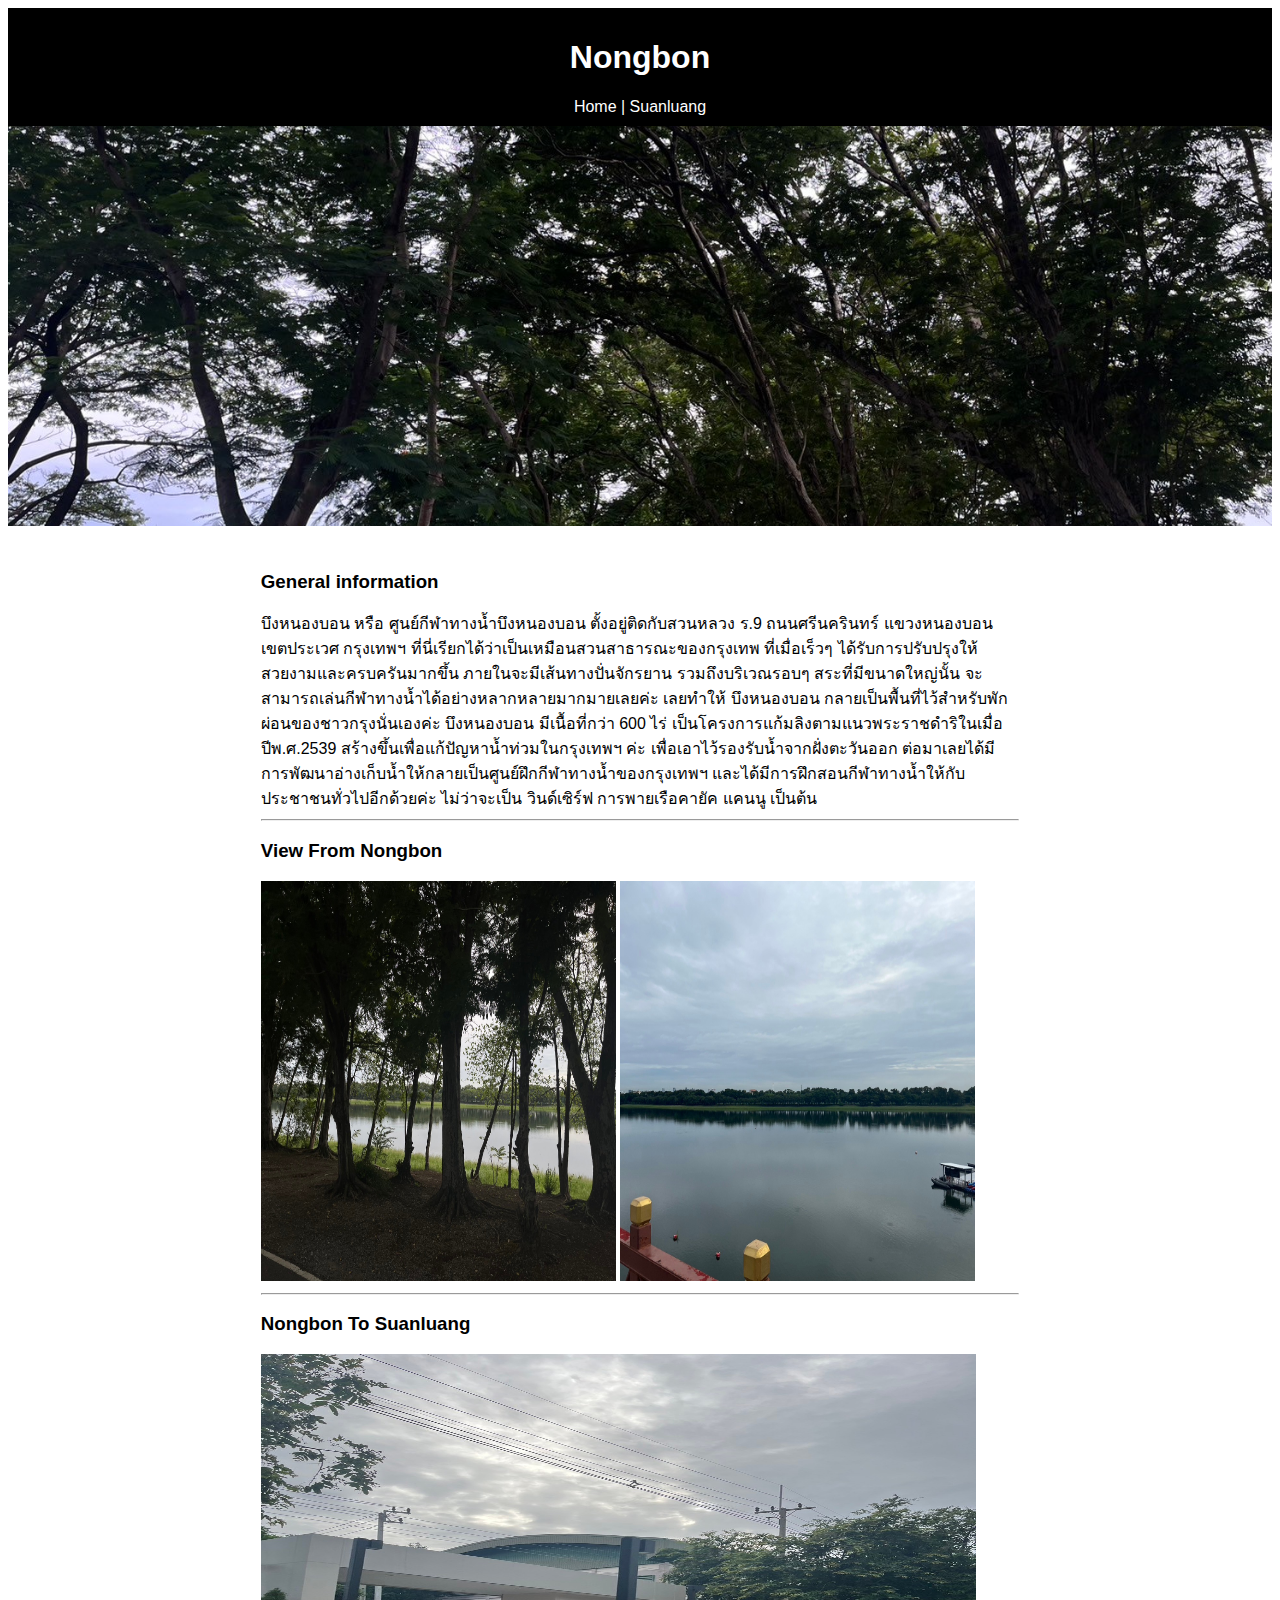
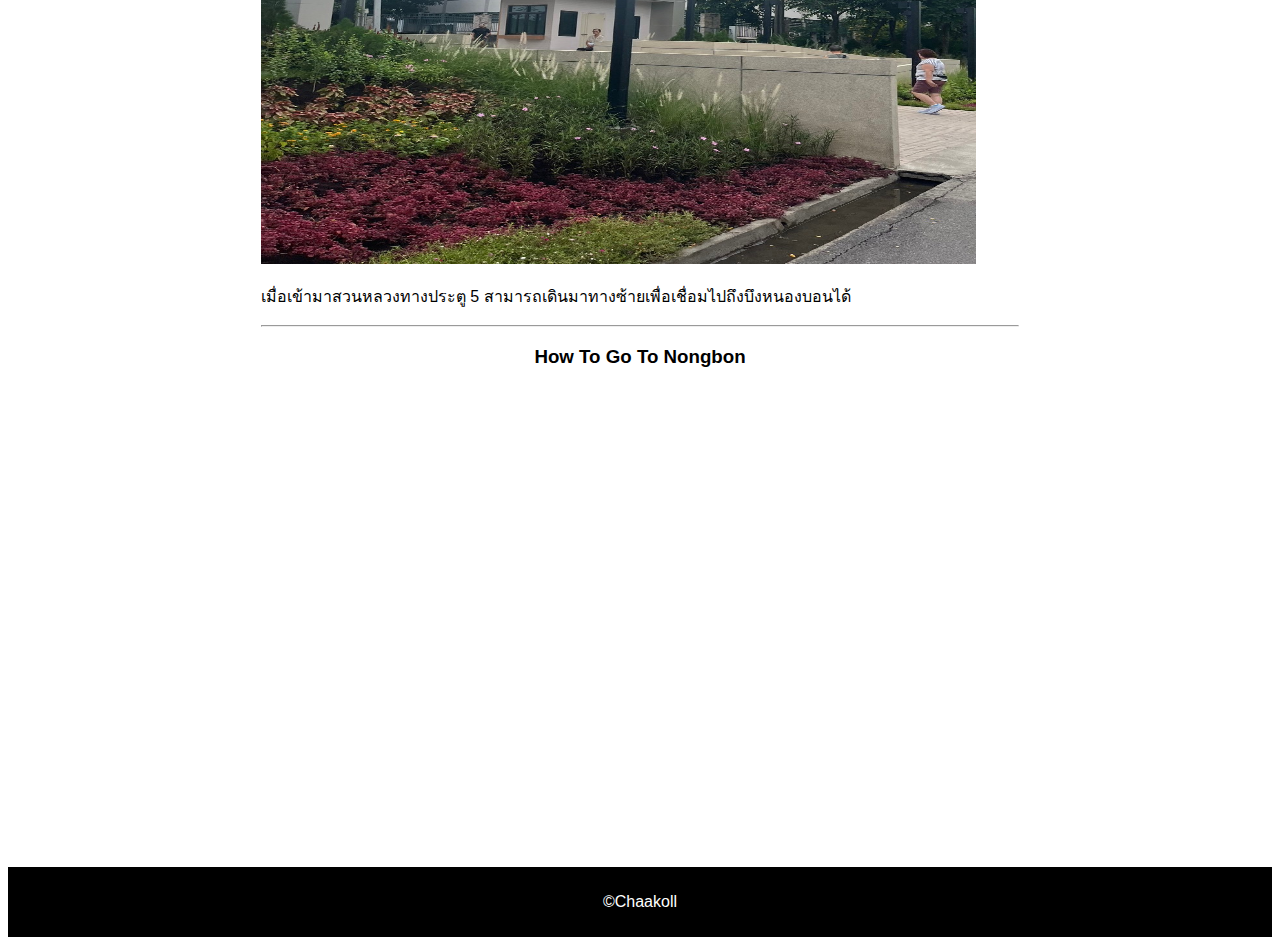
<file: Nongbon.html>
<!DOCTYPE html>
<html lang="en">
<head>
    <meta charset="UTF-8">
    <meta name="viewport" content="width=device-width, initial-scale=1.0">
    <title>Nongbon</title>
</head>
<header >
    <h1>Nongbon</h1>
    
        <nav>
          <a href="./index.html">Home</a>
          |
          <a href="./Suanluang.html">Suanluang</a>
        </nav>
      
   </header>
<link rel="stylesheet" href="style.css">
<body>
    

    
        

        <section class="nb">
       
        </section>
    <div class="bii">
        <h3>General information</h3>
        <section class="arai">
        บึงหนองบอน หรือ ศูนย์กีฬาทางน้ำบึงหนองบอน ตั้งอยู่ติดกับสวนหลวง ร.9 ถนนศรีนครินทร์ แขวงหนองบอน เขตประเวศ กรุงเทพฯ ที่นี่เรียกได้ว่าเป็นเหมือนสวนสาธารณะของกรุงเทพ ที่เมื่อเร็วๆ ได้รับการปรับปรุงให้สวยงามและครบครันมากขึ้น ภายในจะมีเส้นทางปั่นจักรยาน รวมถึงบริเวณรอบๆ สระที่มีขนาดใหญ่นั้น จะสามารถเล่นกีฬาทางน้ำได้อย่างหลากหลายมากมายเลยค่ะ เลยทำให้ บึงหนองบอน กลายเป็นพื้นที่ไว้สำหรับพักผ่อนของชาวกรุงนั่นเองค่ะ
     บึงหนองบอน มีเนื้อที่กว่า 600 ไร่ เป็นโครงการแก้มลิงตามแนวพระราชดำริในเมื่อปีพ.ศ.2539 สร้างขึ้นเพื่อแก้ปัญหาน้ำท่วมในกรุงเทพฯ ค่ะ เพื่อเอาไว้รองรับน้ำจากฝั่งตะวันออก ต่อมาเลยได้มีการพัฒนาอ่างเก็บน้ำให้กลายเป็นศูนย์ฝึกกีฬาทางน้ำของกรุงเทพฯ และได้มีการฝึกสอนกีฬาทางน้ำให้กับประชาชนทั่วไปอีกด้วยค่ะ ไม่ว่าจะเป็น วินด์เซิร์ฟ การพายเรือคายัค แคนนู เป็นต้น
    </section>
<hr/>

   <section>
    <h3>View From Nongbon</h3>
    <img src="./photo/vfnb1.jpg"height="400px" width="355px">
    <img src="./photo/vfnb2.jpg"height="400px" width="355px">
   </section>
<hr/>
    <section >
        <h3>Nongbon To Suanluang</h3>
        <img src="./photo/link.jpg" height="510px" width="715px">
        <p><b></b>เมื่อเข้ามาสวนหลวงทางประตู 5 สามารถเดินมาทางซ้ายเพื่อเชื่อมไปถึงบึงหนองบอนได้</b></p>
    </section>
    

<hr/>
    <section >
        <center><h3>How To Go To Nongbon</h3></center>
    
    <center>
        <iframe
        src="https://www.google.com/maps/embed?pb=!1m18!1m12!1m3!1d3876.6335352774395!2d100.65952137589439!3d13.680033598949493!2m3!1f0!2f0!3f0!3m2!1i1024!2i768!4f13.1!3m3!1m2!1s0x311d5fd4f92f3d87%3A0xa6a297358bb5c384!2z4Lib4Lij4Liw4LiV4Li54LmA4Lif4Li34LmI4Lit4LiH4Lif4LmJ4LiyICjguJvguKPguLDguJXguLkgNiDguKrguKfguJnguKvguKXguKfguIcg4LijLjkp!5e0!3m2!1sth!2sth!4v1720869842968!5m2!1sth!2sth" width="600" height="450" style="border:0;" allowfullscreen="" loading="lazy" referrerpolicy="no-referrer-when-downgrade"
        width="00"
        height="450"
        style="border: 0"
        allowfullscreen=""
        loading="lazy"
        referrerpolicy="no-referrer-when-downgrade"
        ></iframe>
       </center>
    </section>
    
</div>
    <footer>
        <p>&copy;Chaakoll</p>
      </footer>
    
</body>
</html>
</file>
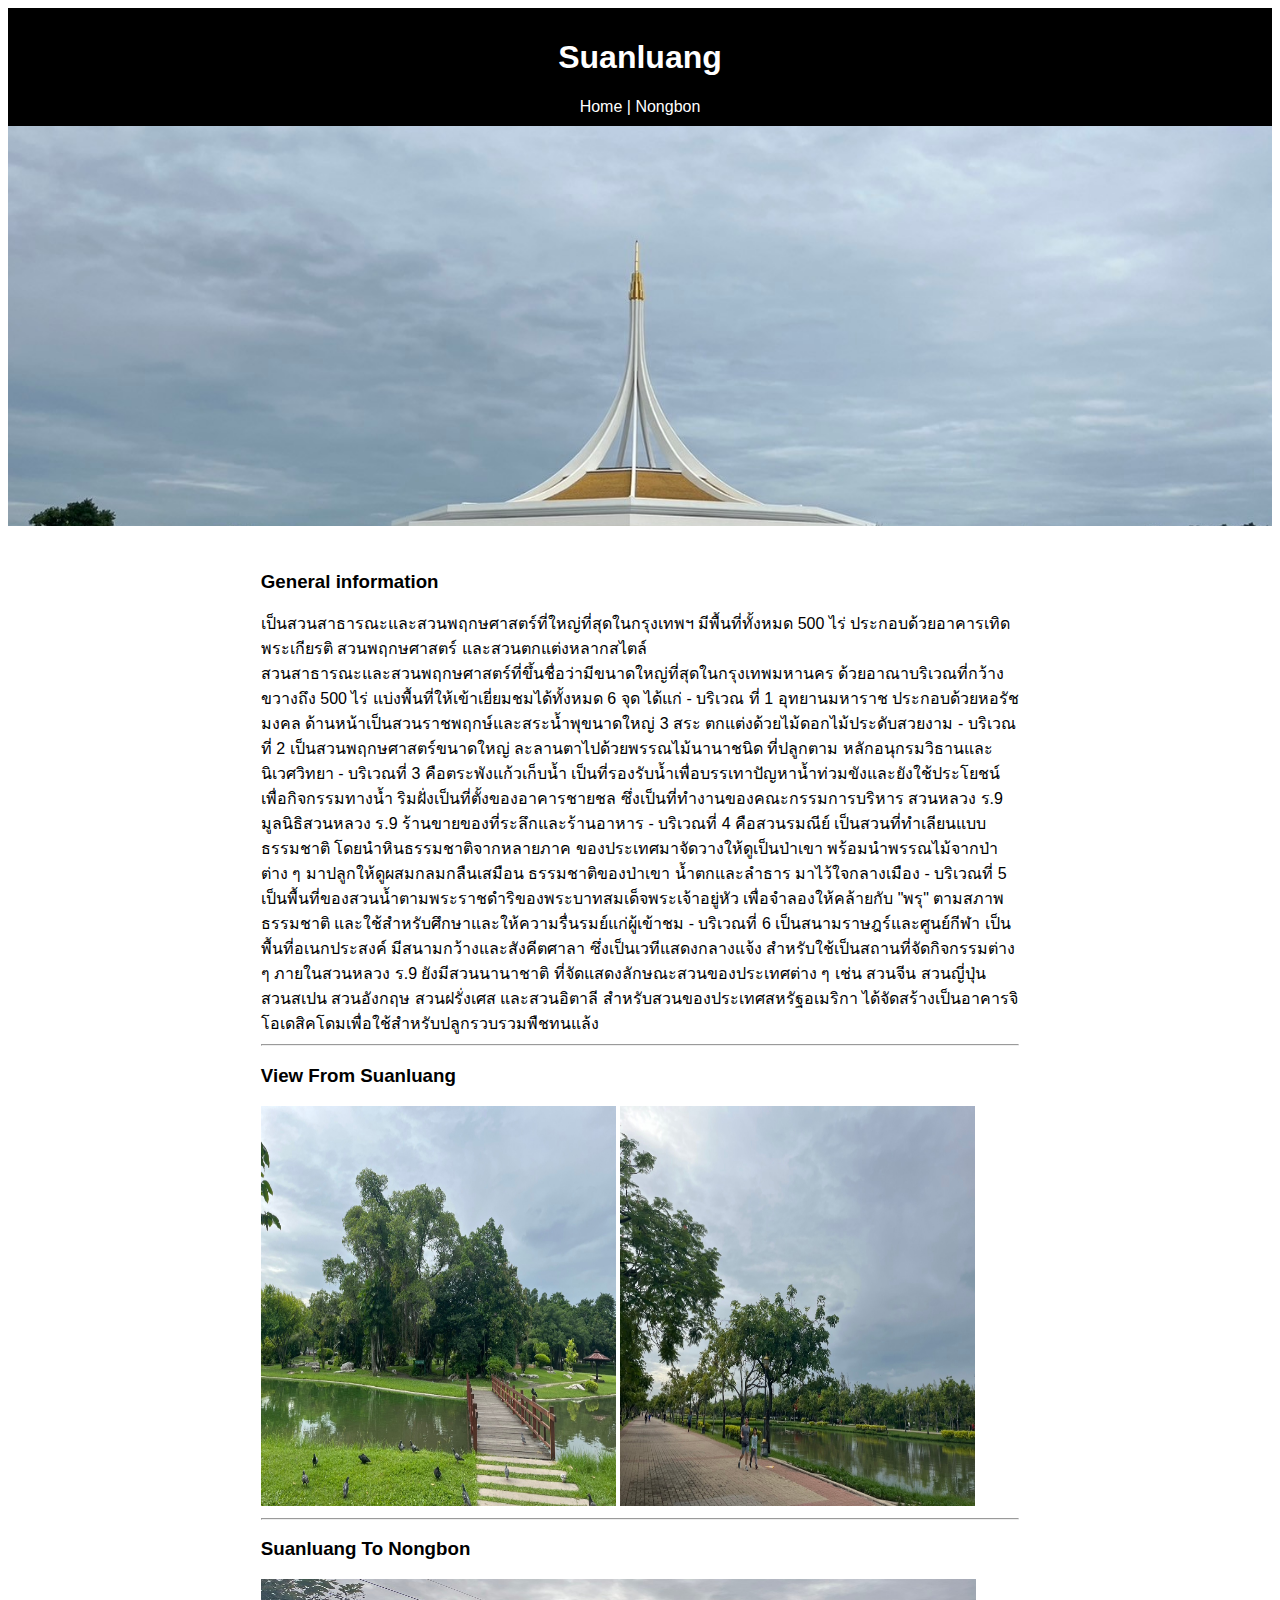
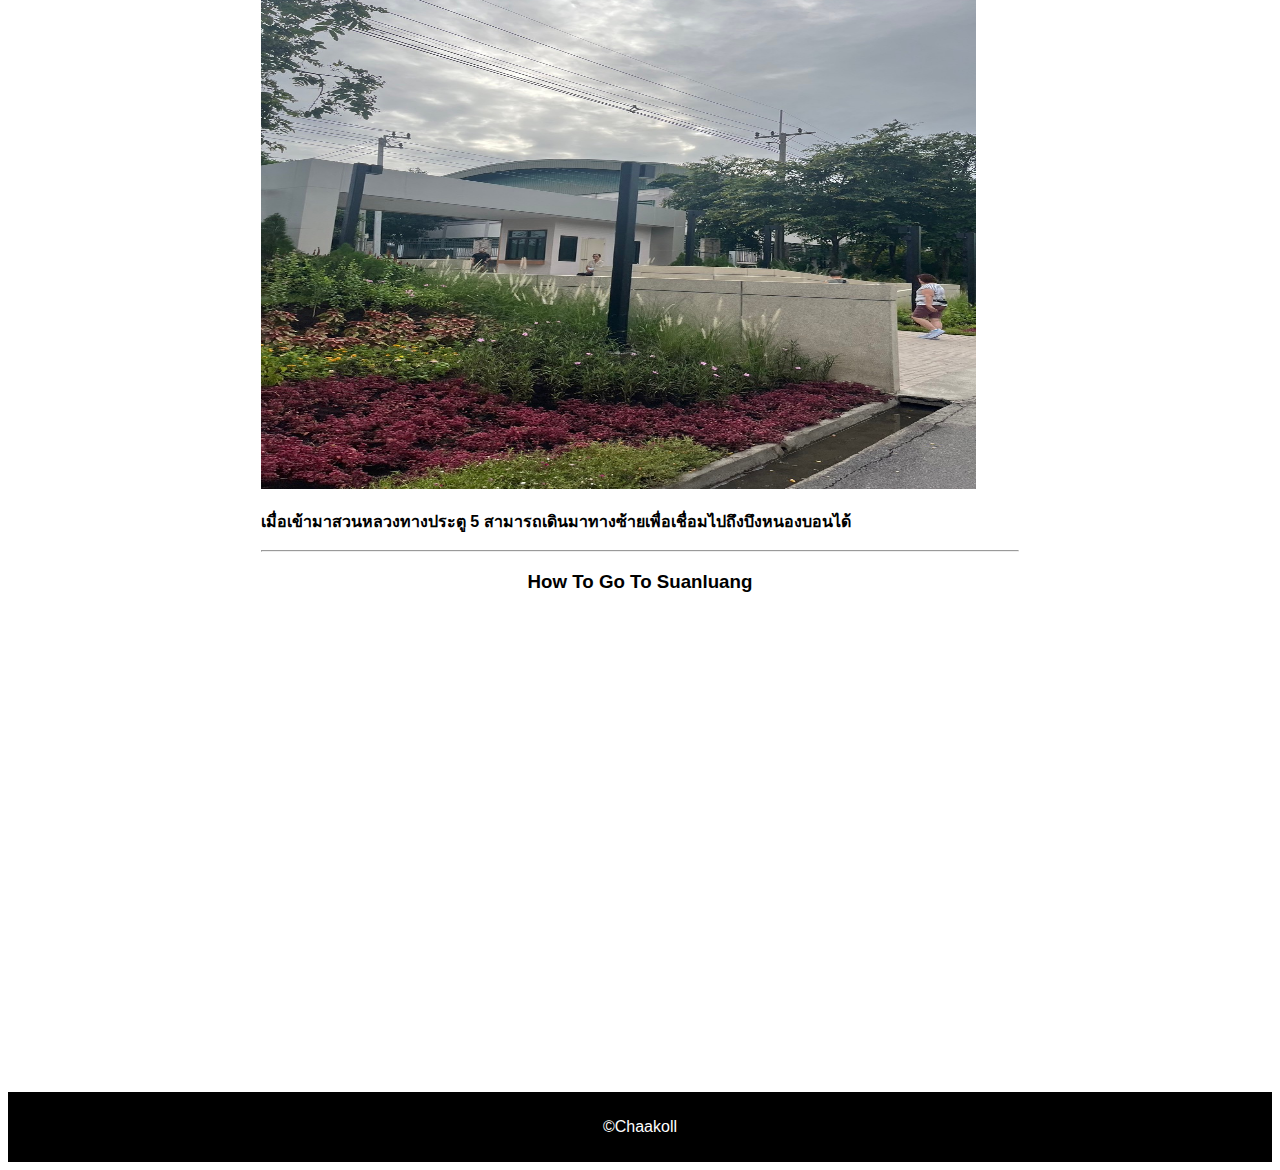
<file: Suanluang.html>
<!DOCTYPE html>
<html lang="en">
<head>
    <meta charset="UTF-8">
    <meta name="viewport" content="width=device-width, initial-scale=1.0">
    <title>Suanluang</title>
</head>
<header >
    <h1>Suanluang</h1>
    
        <nav>
          <a href="./index.html">Home</a>
          |
          <a href="./Nongbon.html">Nongbon</a>
        </nav>
      
   </header>

<link rel="stylesheet" href="style.css">
<body>
   

    
        

        <section class="sl">
        
        </section>
    <div class="bii">
        <h3>General information</h3>
        <section class="arai">
        เป็นสวนสาธารณะและสวนพฤกษศาสตร์ที่ใหญ่ที่สุดในกรุงเทพฯ มีพื้นที่ทั้งหมด 500 ไร่ ประกอบด้วยอาคารเทิดพระเกียรติ สวนพฤกษศาสตร์ และสวนตกแต่งหลากสไตล์<br/>
        สวนสาธารณะและสวนพฤกษศาสตร์ที่ขึ้นชื่อว่ามีขนาดใหญ่ที่สุดในกรุงเทพมหานคร ด้วยอาณาบริเวณที่กว้างขวางถึง 500 ไร่ แบ่งพื้นที่ให้เข้าเยี่ยมชมได้ทั้งหมด 6 จุด ได้แก่ - บริเวณ ที่ 1 อุทยานมหาราช ประกอบด้วยหอรัชมงคล ด้านหน้าเป็นสวนราชพฤกษ์และสระน้ำพุขนาดใหญ่ 3 สระ ตกแต่งด้วยไม้ดอกไม้ประดับสวยงาม - บริเวณที่ 2 เป็นสวนพฤกษศาสตร์ขนาดใหญ่ ละลานตาไปด้วยพรรณไม้นานาชนิด ที่ปลูกตาม หลักอนุกรมวิธานและนิเวศวิทยา - บริเวณที่ 3 คือตระพังแก้วเก็บน้ำ เป็นที่รองรับน้ำเพื่อบรรเทาปัญหาน้ำท่วมขังและยังใช้ประโยชน์ เพื่อกิจกรรมทางน้ำ ริมฝั่งเป็นที่ตั้งของอาคารชายชล ซึ่งเป็นที่ทำงานของคณะกรรมการบริหาร สวนหลวง ร.9 มูลนิธิสวนหลวง ร.9 ร้านขายของที่ระลึกและร้านอาหาร - บริเวณที่ 4 คือสวนรมณีย์ เป็นสวนที่ทำเลียนแบบธรรมชาติ โดยนำหินธรรมชาติจากหลายภาค ของประเทศมาจัดวางให้ดูเป็นป่าเขา พร้อมนำพรรณไม้จากป่าต่าง ๆ มาปลูกให้ดูผสมกลมกลืนเสมือน ธรรมชาติของป่าเขา น้ำตกและลำธาร มาไว้ใจกลางเมือง - บริเวณที่ 5 เป็นพื้นที่ของสวนน้ำตามพระราชดำริของพระบาทสมเด็จพระเจ้าอยู่หัว เพื่อจำลองให้คล้ายกับ "พรุ" ตามสภาพธรรมชาติ และใช้สำหรับศึกษาและให้ความรื่นรมย์แก่ผู้เข้าชม - บริเวณที่ 6 เป็นสนามราษฎร์และศูนย์กีฬา เป็นพื้นที่อเนกประสงค์ มีสนามกว้างและสังคีตศาลา ซึ่งเป็นเวทีแสดงกลางแจ้ง สำหรับใช้เป็นสถานที่จัดกิจกรรมต่าง ๆ ภายในสวนหลวง ร.9 ยังมีสวนนานาชาติ ที่จัดแสดงลักษณะสวนของประเทศต่าง ๆ เช่น สวนจีน สวนญี่ปุ่น สวนสเปน สวนอังกฤษ สวนฝรั่งเศส และสวนอิตาลี สำหรับสวนของประเทศสหรัฐอเมริกา ได้จัดสร้างเป็นอาคารจิโอเดสิคโดมเพื่อใช้สำหรับปลูกรวบรวมพืชทนแล้ง 
        </section>
<hr/>

       <section>
         <h3>View From Suanluang</h3>
         <img src="./photo/vfsl1.jpg"height="400px" width="355px">
         <img src="./photo/vfsl2.jpg"height="400px" width="355px">
       </section>

<hr/>
        <section >
            <h3>Suanluang To Nongbon </h3>
            <img src="./photo/link.jpg" height="510px" width="715px">
            <p><b>เมื่อเข้ามาสวนหลวงทางประตู 5 สามารถเดินมาทางซ้ายเพื่อเชื่อมไปถึงบึงหนองบอนได้</b></p>
        </section>
        <hr/>
    <section >
        <center><h3>How To Go To Suanluang</h3></center>
    
    <center>
        <iframe
        src="https://www.google.com/maps/embed?pb=!1m18!1m12!1m3!1d3876.6335352774395!2d100.65952137589439!3d13.680033598949493!2m3!1f0!2f0!3f0!3m2!1i1024!2i768!4f13.1!3m3!1m2!1s0x311d5fd4f92f3d87%3A0xa6a297358bb5c384!2z4Lib4Lij4Liw4LiV4Li54LmA4Lif4Li34LmI4Lit4LiH4Lif4LmJ4LiyICjguJvguKPguLDguJXguLkgNiDguKrguKfguJnguKvguKXguKfguIcg4LijLjkp!5e0!3m2!1sth!2sth!4v1720869842968!5m2!1sth!2sth" width="600" height="450" style="border:0;" allowfullscreen="" loading="lazy" referrerpolicy="no-referrer-when-downgrade"
        width="00"
        height="450"
        style="border: 0"
        allowfullscreen=""
        loading="lazy"
        referrerpolicy="no-referrer-when-downgrade"
        ></iframe>
       </center>
    </section>

    </div>


   
    <footer>
        <p>&copy;Chaakoll</p>
      </footer>
    
</body>
</html>
</file>
<file: style.css>
h1{
    text-align: center;
}
body {
    font-family: "Open Sans", sans-serif;
    font-optical-sizing: auto;
    font-weight: 200px;
    font-style: normal;
}
.pbeam{
    text-align: center;
}
.bii{
    width: 60%;
      margin: 0 auto;
      border: 1px solid #ffffff;
      padding: 25px;
}
.arai{
    text-align: left;
}
.sl{
    background-image: url('./photo/main.jpg'); 
    background-size: cover;
    background-position: center;
    text-align: center;
    padding: 200px 0;
    color: rgb(255, 255, 255);
}
 .nb{
    background-image: url('./photo/nb.jpg'); 
    background-size: cover;
    background-position: center;
    text-align: center;
    padding: 200px 0;
    color: rgb(255, 255, 255);
}
.mn{
    background-image: url('./photo/name.jpg'); 
    background-size: cover;
    background-position: center;
    text-align: center;
    padding: 200px 0;
    color: rgb(255, 255, 255);
}
footer {
    background-color: #000000;
    color: #ffffff;
    text-align: center;
    padding: 10px 0;
}header {
    background-color: #629147;
    color: #fff;
    text-align: center;
    padding: 10px 0;
    background: #000;
}
nav a {
    text-decoration: none;
    color: #ffffff;
}
</file>
